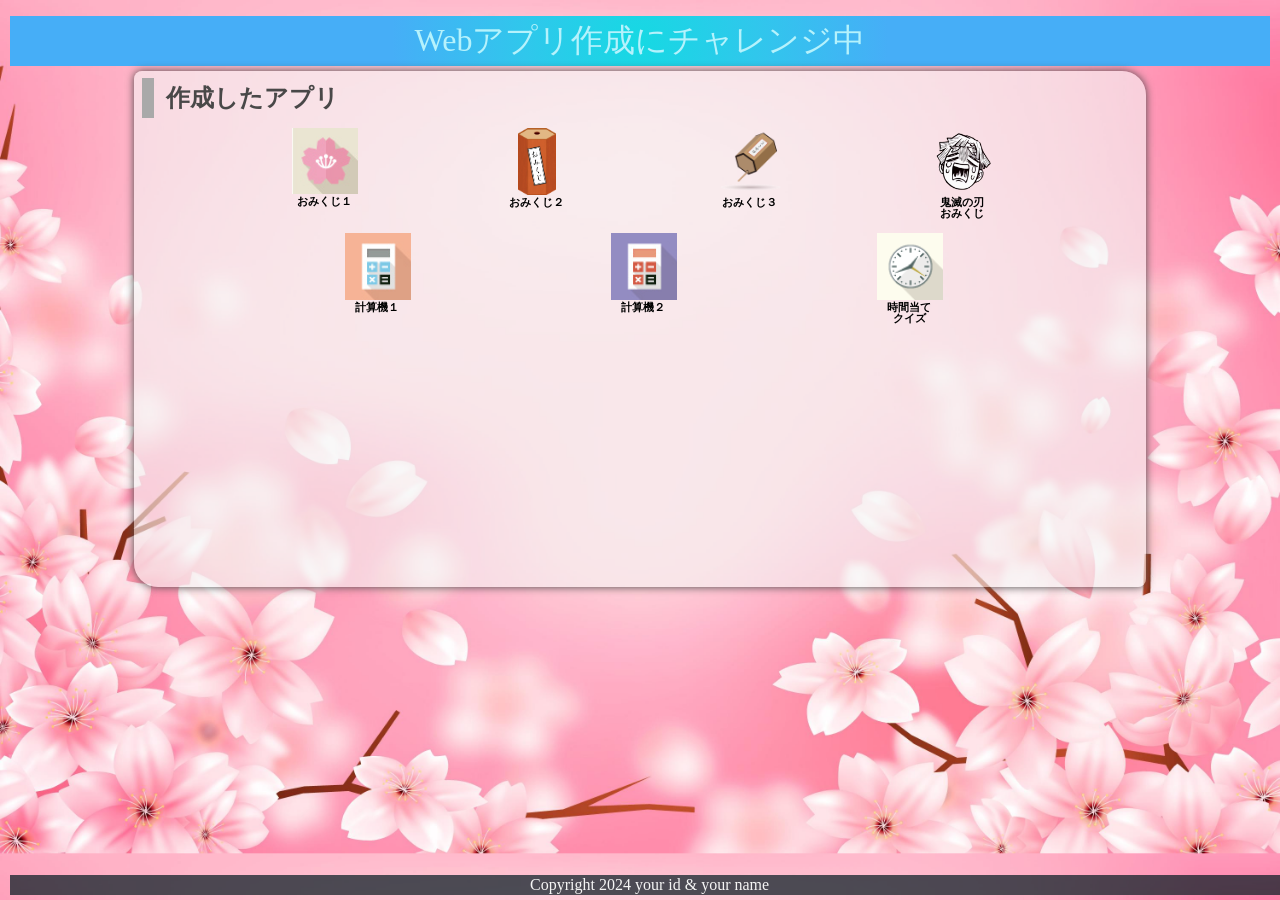
<file: index.html>
<!DOCTYPE html>
<html lang="ja">
  <head>
    <meta charset="UTF-8">
    <meta name="viewport" content="width=device-width, initial-scale=1.0">
    <title>ティリスピエソンのアプリ</title>
    <meta name="description" content="ティリスピエソンのアプリ">

    <link rel="icon" href="favicon.ico">
    <link rel="stylesheet" href="css/index.css">
  </head>

  <body>
    <!-- 見出し（みだし） -->
    <header class = "header">
      <h1>Webアプリ作成にチャレンジ中</h1>
    </header>
    
    <!-- 作成したアプリ -->
    <section class="container01">
      <h2>作成したアプリ</h2>
      <div class = "game">

        <div class="container01-01">
          <div class="item item01">
            <a href="09-omikuji/omikuji.html" title="今日の運勢を占うゲームです。"><img src="img/sakura.jpg" alt="おみくじ１"><br>おみくじ１</a>
          </div>
          <div class="item item01">
            <a href="10a-omikuji/omikuji.html" title="音付きです。"><img src="img/omikuji2.png" alt="おみくじ２" class="img_omikuji2"><br>おみくじ２</a>
          </div>
          <div class="item item01">
            <a href="10c-omikuji/omikuji.html" title="テキストも画像です。"><img src="img/omikuji3.png" alt="おみくじ３"><br>おみくじ３</a>
          </div>
          <div class="item item01">
            <a href="01_omikuji_kimetsu/omikuji_kimetsu.html" title="鬼滅の刃"><img src="img/zenitsu.png" alt="鬼滅の刃おみくじ"><br>鬼滅の刃<br>おみくじ</a>
          </div>
        </div>
        
        <div class="container01-02">
          <!-- <div class="item item01">
            <a href="02_calculator/calculator.html" title="かんたんな計算機です。"><img src="img/calc1.jpg" alt="計算機１"><br>計算機１</a>
          </div> -->
          
          <div class="item item01">
            <a href="03-04 calculator/calculator.html" title="=ボタンをつけた計算機です。"><img src="img/calc2.jpg" alt="計算機１"><br>計算機１</a>
          </div>
          
          <div class="item item01">
            <a href="03-05 calcuator(button)/calculator_button.html"=全部ボタンの計算機です。"><img src="img/calc3.jpg" alt="計算機２"><br>計算機２</a>
          </div>
                    
          <div class="item item01">
            <a href="98_Time guessing quiz/timeguess.html" title="=時間当てクイズです"><img src="img/clock1.png" alt="クイズ">時間当て<br>クイズ</a>
          </div>
        </div>
        
        <div class="container01-03">
          <div class="item item01">
            <a href="./04_07_memo/memo.html" title="メモアプリです。"><img src="img/memo.png" alt="memo"><br>memo</a>
          </div>
          
          <!-- <div class="item item01">
            <a href="04_memo_app_v1/memo.html" title="メモアプリv1です。"><img src="img/memo1.png" alt="memo v1"><br>memo v1</a>
          </div> -->
          
          <!-- <div class="item item01">
            <a href="04_memo_app_v2/memo.html" title="メモアプリv2です。"><img src="img/memo2.png" alt="memo v2"><br>memo v2</a>
          </div> -->
          
          <div class="item item01">
            <a href="./04-10 memo/memo.html" title="メモアプリv3です。"><img src="img/memo3.png" alt="memo v3"><br>memo v3</a>
          </div>
        </div>
        
        <div class="container01-04">
          <div class="item item02">
            <a href="05_tic tac toe_06_sound/tic_tac_toe_fix.html" title="2人でやるゲームです。"><img src="img/azarashi.png" alt="〇✖ゲーム"><br>〇✖ゲーム</a>
          </div>
          
          <!-- <div class="item item02">
            <a href="06_tic tac toe vs computer/tic_tac_toe_vs computer.html" title="vs computerです。"><img src="img/penguin.png" alt="〇✖ゲームvs computer"><br>〇✖ゲームvs computer</a>
          </div>
           -->
          <!-- <div class="item item02">
            <a href="07_tic tac toe vs computer level/tic_tac_toe_vs computer.html" title="vs computer level付き。"><img src="img/bear.png" alt="〇✖ゲーム"><br>〇✖ゲームvs computer<br>level設定</a>
          </div> -->

        </div>

      </div>
      <div class="filler01"></div>
    </section>
    
    <!-- フッター -->
    <footer>
      <p>Copyright 2024 your id & your name</p>
    <script src="js/index.js"></script>
  </body>
</html>
</file>
<file: css/index.css>
@charset "utf-8";

html {
    /* ブラウザのデフォルトが16px                        */
    /* デフォルトの16pxの代わりに1emが10pxになるように調整 */
    font-size: 62.5%;
}

/* 「*」はユニバーサルセレクタ（すべての要素を対象にするセレクタ）でbox-sizing: border-box;を指定 */
/* この指定（してい）はborderとpaddingをボックスサイズ（widthとheight）の中に含めて算出するので、スタイリングがしやすい*/
*, *::before, *::after {
    box-sizing: border-box;
}

body{
    line-height: 1.5;
    color: rgb(73, 72, 72);
    font-size: 1.6rem; /* 16px */
    font-family: "Helvetica Neue",
    Arial,
    "Hiragino Kaku Gothic ProN",
    "Hiragino Sans",
    Meiryo,
    sans-serif;
    text-align: center;
    background-image: url(../img/top-page.jpg);
    background-size: cover;
    overflow: hidden;
}

header, footer, h1, h2, h3, p, div, .container01, .filler01 {
    margin: 0.2em 0em 0em 0em;
    padding: 0.1em;
}

/*****************************/
/* 見出し（みだし）           */
/*****************************/
h1 {
    font: 2em Rajdhani, "Noto Sans JP";
    color: rgb(181, 242, 252);
    background-image: radial-gradient(circle 248px at center, #16d9e3 0%, #30c7ec 47%, #46aef7 100%);
}

h2{
    padding-left: 0.5em;
    border-left: solid 0.5em darkgray;
    text-align: left;
}

/*****************************/
/* ページ                    */
/*****************************/
.wrapper {
    position: relative;/*相対位置*/
    max-width: 100vw;  /*すべての要素をbox-sizing:border-boxとしているので全て含めてmin-width:100vwに*/
    min-height: 100vh; /*すべての要素をbox-sizing:border-boxとしているので全て含めてmin-height:100vhに*/
    margin: 0;
    padding: 0;
    padding-bottom: 23px;/*footer+paddingの高さ*/
    text-align: center;
}
/*****************************/
/* セクション(section)        */
/*****************************/
.container01 {
    margin-right: auto;
    margin-left: auto;
    padding-left: 0.5em;
    width: 80%;
    border-radius: 0.5em 1.5em;
    background-color:rgba(245, 245, 245, 0.6);
    box-shadow:0 0 0.5em rgb(73, 72, 72);
}
main > p {
    font: 1.2em bold;
}

/*****************************/
/* アンカー(anchor)           */
/*****************************/
a {
    color: black;
    font-weight: 900;
    text-decoration: none;
        /* https://developer.mozilla.org/ja/docs/Web/CSS/text-decoration */
}

/* mouseoverでグレースケール */
a:hover{
    opacity: 0.5;
    filter: grayscale(100%);
}

/*****************************/
/* container  item           */
/*****************************/
.container01-01 , .container01-02, .container01-03 , .container01-04 {
    display: flex;
        /*https://developer.mozilla.org/ja/docs/Web/CSS/CSS_Flexible_Box_Layout*/
    flex-wrap:wrap;
        /*https://developer.mozilla.org/ja/docs/Web/CSS/flex-wrap*/
    justify-content: space-evenly;
        /*https://developer.mozilla.org/ja/docs/Web/CSS/justify-content*/
    font-size: 0.7em;
}

.item01{
    position: relative;
    width: 6em;
    height: 9em;
    margin: 0;
    line-height: 1em;
    overflow: hidden;
    opacity: 0;
}

.item02{
    position: relative;
    width: 6em;
    height: 12em;
    margin: 0;
    line-height: 1em;
    overflow: hidden;
    opacity: 0;
}

.fade-in{
    animation: fadein 1.5s ease-out forwards;
}

@keyframes fadein {
    0% {
        opacity: 0%;
        transform: translateY(20px);
    }
    100% {
        opacity: 100%;
        transform: translateY(0px);
    }
}

.item01 img, .item02 img{
    width: 6em;
    height: auto;
}

.item01 .img_omikuji2{
    width: auto;
    height: 6em;
    overflow: hidden;
}

/*****************************/
/* フッター                   */
/*****************************/
footer> p {
    position: absolute;/*←絶対位置*/
    bottom: 5px; /*下に固定*/
    width: 100%;
    margin: 0px;
    padding: 1px;
    color: whitesmoke;
    font: 1em Rajdhani;
    text-align: center;
    background: rgba(1, 24, 31, 0.7);
}
/*******************************************************/
/* レスポンシブ対応　メディアクエリを使ってCSSを切り替える */
/* https://www.design-memo.com/coding/css-media-queries */
/* mobileのときのスタイル */
/*******************************************************/
@media screen and (max-width: 480px) {
    body{
        background-size: auto 1000px;
    }
}
</file>
